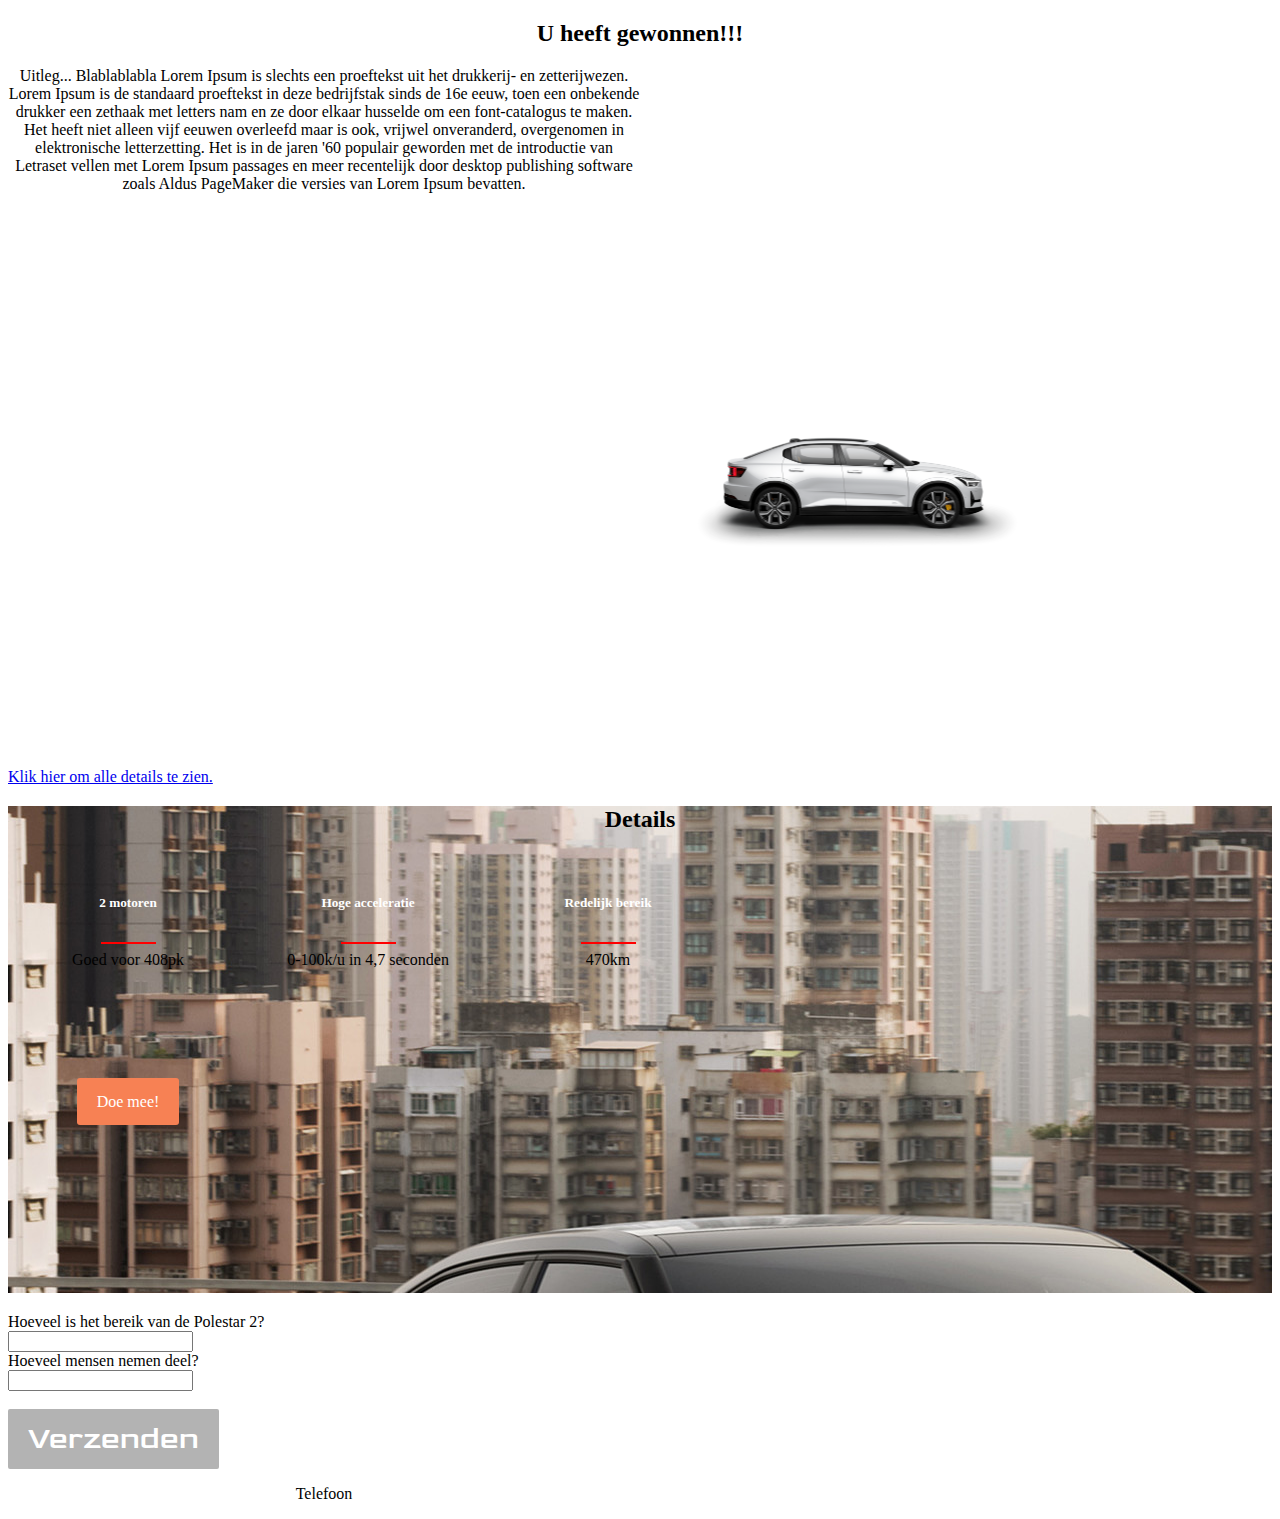
<file: index.html>
<!DOCTYPE html>
<html lang="en">
<head>
    <meta charset="UTF-8">
    <meta name="viewport" content="width=device-width, initial-scale=1.0">
    <title>U heeft gewonnen!!!</title>
    <link rel="stylesheet" href="css/style.css">
    
</head>
<body>
    <!-- HEADER -->
    <!-- Constantinus -->
    <header>
        <h2>U heeft gewonnen!!!</h2>
        
        <div id="header"></div>
        <div class="head">
            <p>Uitleg... Blablablabla Lorem Ipsum is slechts een proeftekst uit het drukkerij- en zetterijwezen. Lorem Ipsum is de standaard proeftekst in deze bedrijfstak sinds de 16e eeuw, toen een onbekende drukker een zethaak met letters nam en ze door elkaar husselde om een font-catalogus te maken. Het heeft niet alleen vijf eeuwen overleefd maar is ook, vrijwel onveranderd, overgenomen in elektronische letterzetting. Het is in de jaren '60 populair geworden met de introductie van Letraset vellen met Lorem Ipsum passages en meer recentelijk door desktop publishing software zoals Aldus PageMaker die versies van Lorem Ipsum bevatten.</p>
            <img src="images/dm.png" alt="Polestar 2">
        </div>
        <a href="#details" class="button">Klik hier om alle details te zien.</a>
    </header>

    <!-- MAIN -->
    <!-- Mathieu en Sven -->
    <main>
        <!-- Mathieu -->
        <div id="details"></div>
        <div class="details">   
            <h2>Details</h2>
            <div class="vakjes">
                <div class="subvakjes">
                    <h5>2 motoren</h5>
                    <div class="streep"></div>
                    <div id="content">Goed voor 408pk</div>
                </div>
                <div class="subvakjes">
                    <h5>Hoge acceleratie</h5>
                    <div class="streep"></div>
                    <div id="content">0-100k/u in 4,7 seconden</div>
                </div>
                <div class="subvakjes">
                    <h5>Redelijk bereik</h5>
                    <div class="streep"></div>
                    <div class="content">470km</div>
                </div>
                <!--<div class="subvakjes">
                    <h5></h5>
                </div>
                <div class="subvakjes">
                    <h5></h5>
                </div>
                <div class="subvakjes">
                    <h5></h5>
                </div>
                <div class="subvakjes">
                    <h5></h5>
                </div>
                <div class="subvakjes">
                    <h5></h5>
                </div>
                <div class="subvakjes">
                    <h5></h5>
                </div>-->
                <div class="enter">
                    <a href="#dm" class="titel-dm">Doe mee!</a>
                </div>
            </div>
        </div>    
        
        
        <!-- Sven -->
        <div id="dm">
            <form name="contact" method="POST" data-netlify="true">
                <label for="vraag1">Hoeveel is het bereik van de Polestar 2?</label><br>
                <input type="text" id="vraag1" name="vraag1"><br>
                <label for="vraag2">Hoeveel mensen nemen deel?</label><br>
                <input type="text" id="vraag2" name="vraag2"><br><br>
                <input type="submit" value="Verzenden">
            </form>  
        </div>
    </main>

    <!-- FOOTER -->
    <footer>
        <!-- Contact gegevens -->
        <p>Telefoon</p>
    </footer>
    
    <!-- FIXED -->

</body>
</html>
</file>
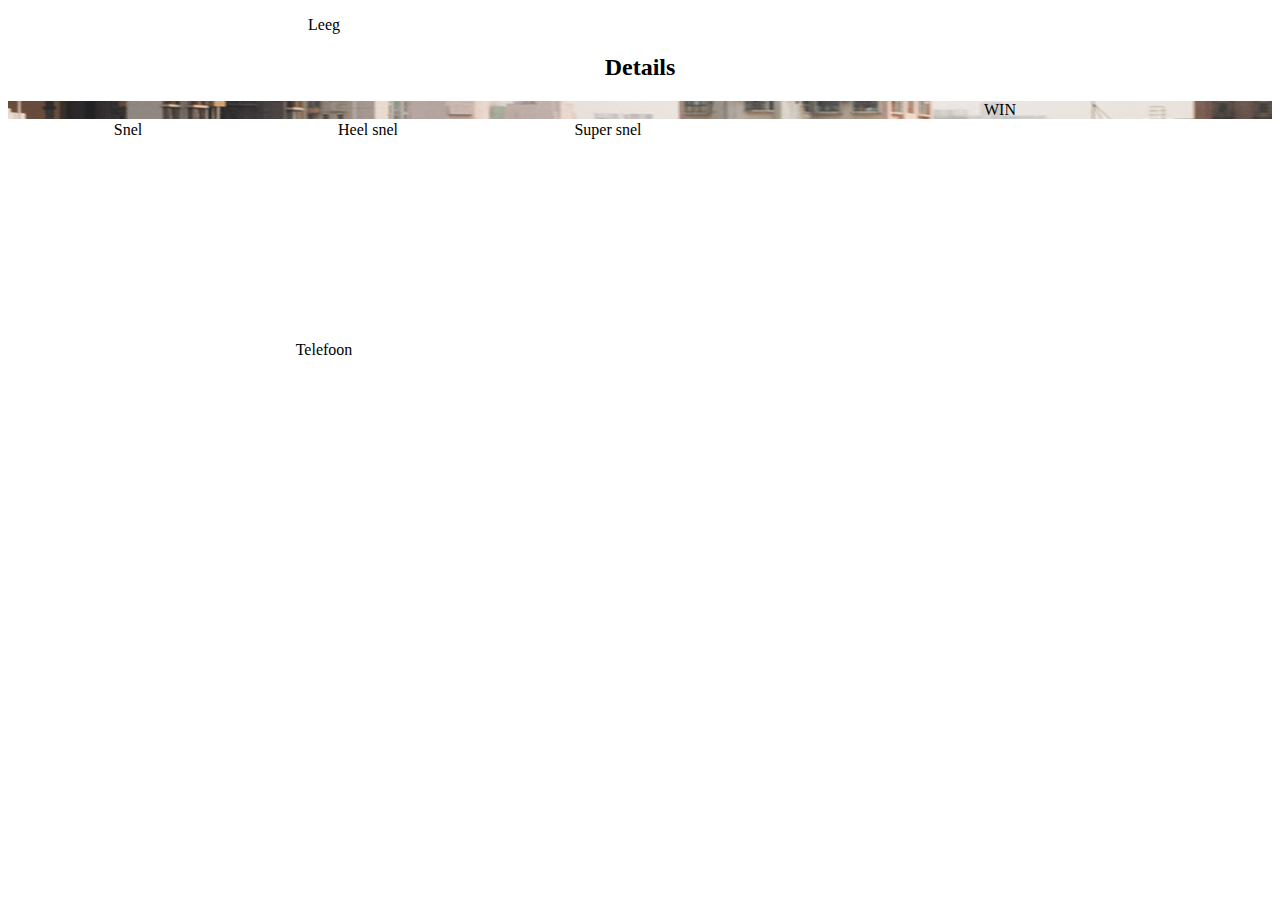
<file: indexold.html>
<!DOCTYPE html>
<html lang="en">
<head>
    <meta charset="UTF-8">
    <meta name="viewport" content="width=device-width, initial-scale=1.0">
    <title>U heeft gewonnen!!!</title>
    <link rel="stylesheet" href="css/style.css">
</head>
<body>
    <!-- HEADER -->
    <!-- Constantinus -->
    <p>Leeg</p>

    <!-- MAIN -->
    <!-- Mathieu en Sven -->
    <!-- Mathieu -->
    <h2 class="titel">Details</h2>
        <div class="details">   
            <div class="hoofdvakje">
            <div class="subvakjes">Snel</div>
            <div class="subvakjes">Heel snel</div>
            <div class="subvakjes">Super snel</div>
            <div class="nieuwvakjes">WIN</div>
            </div>
        </div>    
        <!-- Sven -->
    <!--</main>-->

    <!-- FOOTER -->
    <!-- Contact gegevens -->
    <p>Telefoon</p>
    
    <!-- FIXED -->

</body>
</html>
</file>
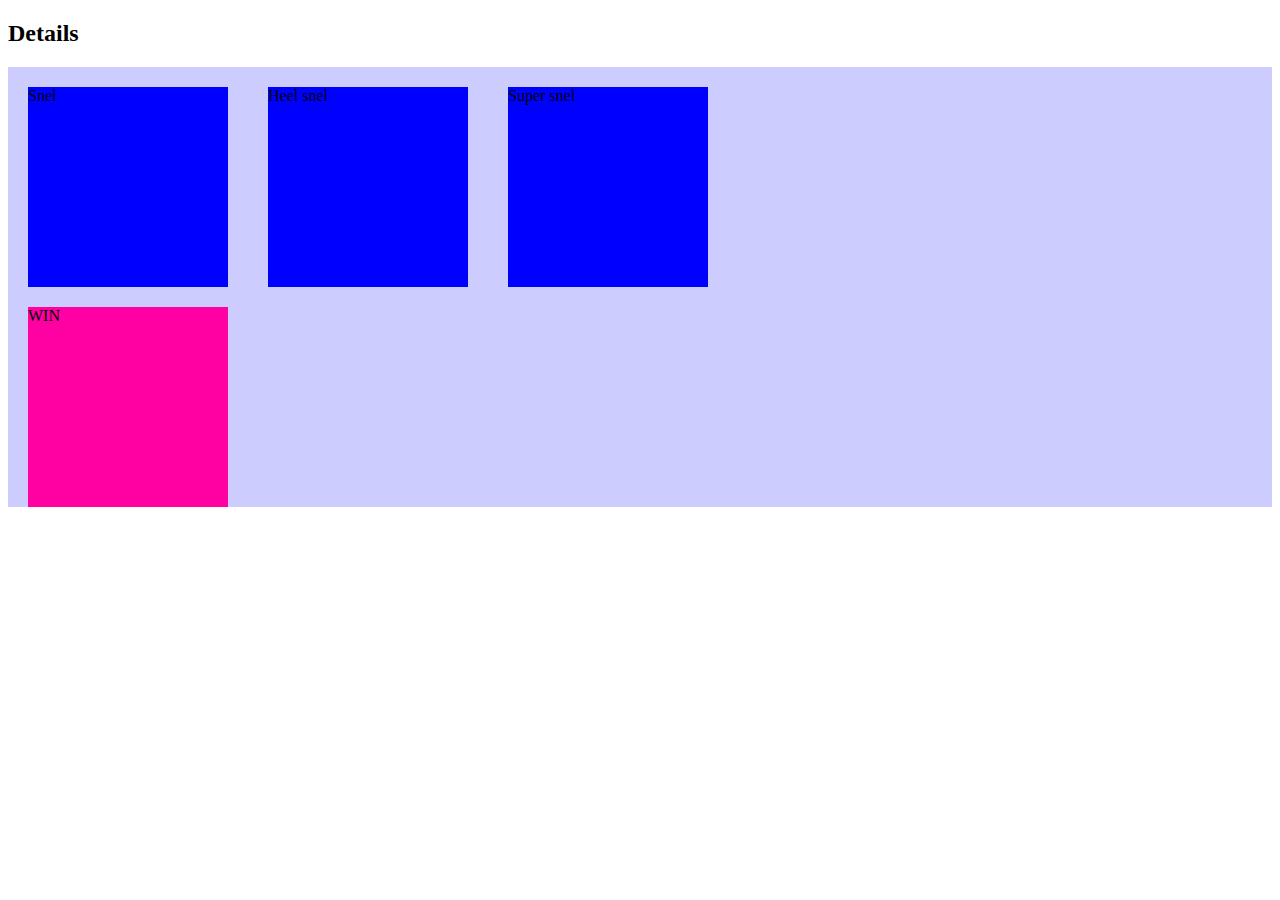
<file: test.html>
<!DOCTYPE html>
<html lang="en">
<head>
    <meta charset="UTF-8">
    <meta name="viewport" content="width=device-width, initial-scale=1.0">
    <title>Document</title>
    <style>
        .hoofdvakje {
            /* een stijl */
            background-color: rgba(0, 0, 255, 0.201);
        }
        .subvakjes {
            float: left;
            /* Zorgt voor de blokjes mooi links van elkaar */
            width: 200px;
            min-height: 200px;
            margin: 20px;
            background-color: blue;
        }
        .nieuwvakjes {
            clear: both;
            /* is nodig om het zwevende effect van de voorgaande blokjes teniet te doen */
            width: 200px;
            min-height: 200px;
            margin: 20px;
            background-color: rgb(255, 0, 162);
        }
    </style>
</head>
<body>
    <div class="details">
        <h2 class="titel">Details</h2>
        
        <div class="hoofdvakje">
            <div class="subvakjes">
                Snel
            </div>
            <div class="subvakjes">
                Heel snel
            </div>
            <div class="subvakjes">
                Super snel
            </div>
            <div class="nieuwvakjes">
                WIN
            </div>
        </div>
    </div> 
</body>
</html>
</file>
<file: css/style.css>
/* Van boven naar onder */
@import url('https://fonts.googleapis.com/css2?family=Goldman&display=swap%27');
/* Body */
/* Header */
/* Constantinus */
    header {
        
    }
    h2 {
        text-align: center;
    }
    p {
        text-align: center;
        width: 50%;
    }
    img {
        /*align-items: right;*/
        margin-left: 200px;
        transform: scale(0.25,0.25);
    }
    button {
        text-decoration: none;
        padding: 15px 20px 15px 20px;
    
        background-color:#F78154;
        border-radius: 3px;
        color: white;
        margin-bottom:20px;
        
        width: 150px;
        /* Center */
        margin-left: auto;
        margin-right: auto;
    }



/* Main */
/* Mathieu*/
    .details {
        background-image: url("../images/details.png");
        background-repeat: no-repeat;
        /*background-size: 1280px 200px;*/
        text-align: center;
        align-items: center;
    }
    h2.details {

    }


 

    /* Vakjes info */
    .vakjes {
        text-align: center;
        align-items: center;
    }

    .subvakjes {
        float: left;
        width: 200px;
        min-height: 200px;
        margin: 20px;
    }

    h5 {
        color: white;
    }


    h5.subvakjes {
        color: white;

    }
    content.subvakjes {
        color: white;
    }

    .enter {
        clear: both;
        width: 200px;
        min-height: 200px;
        margin: 20px;
    }

    .titel-dm {
        text-decoration: none;
        padding: 15px 20px 15px 20px;
    
        background-color:#F78154;
        border-radius: 3px;
        color: white;
        margin-bottom:20px;
        
        width: 150px;
        /* Center */
        margin-left: auto;
        margin-right: auto;
    }

    .streep {
        width: 53px;
        height: 0;
        border: 1px solid #ff0000;
        margin: 3px;
        display:inline-block;
    }

/* Sven */
    dm {
        font-family: 'Goldman', cursive; /* doet niets */
        background-image: url("../images/dm.png");
        background-repeat: no-repeat;
        /*background-size: 1280px 200px;*/
        text-align: center;
        align-items: center;
        width: 55%;
    }

    vraag1 {
        font-size: 30px;
        text-align: center;
    }

    vraag2 {
        font-size: 30px;
        text-align: center;
    }

    input[type=submit] {
    font-family: 'Goldman', cursive;
    background-color: #b3b3b3;
    color: white;
    padding: 12px 20px;
    border: none;
    border-radius: 2px;
    cursor: pointer;
    float: center;
    font-size: 30px;
    }


/* Footer */
</file>
